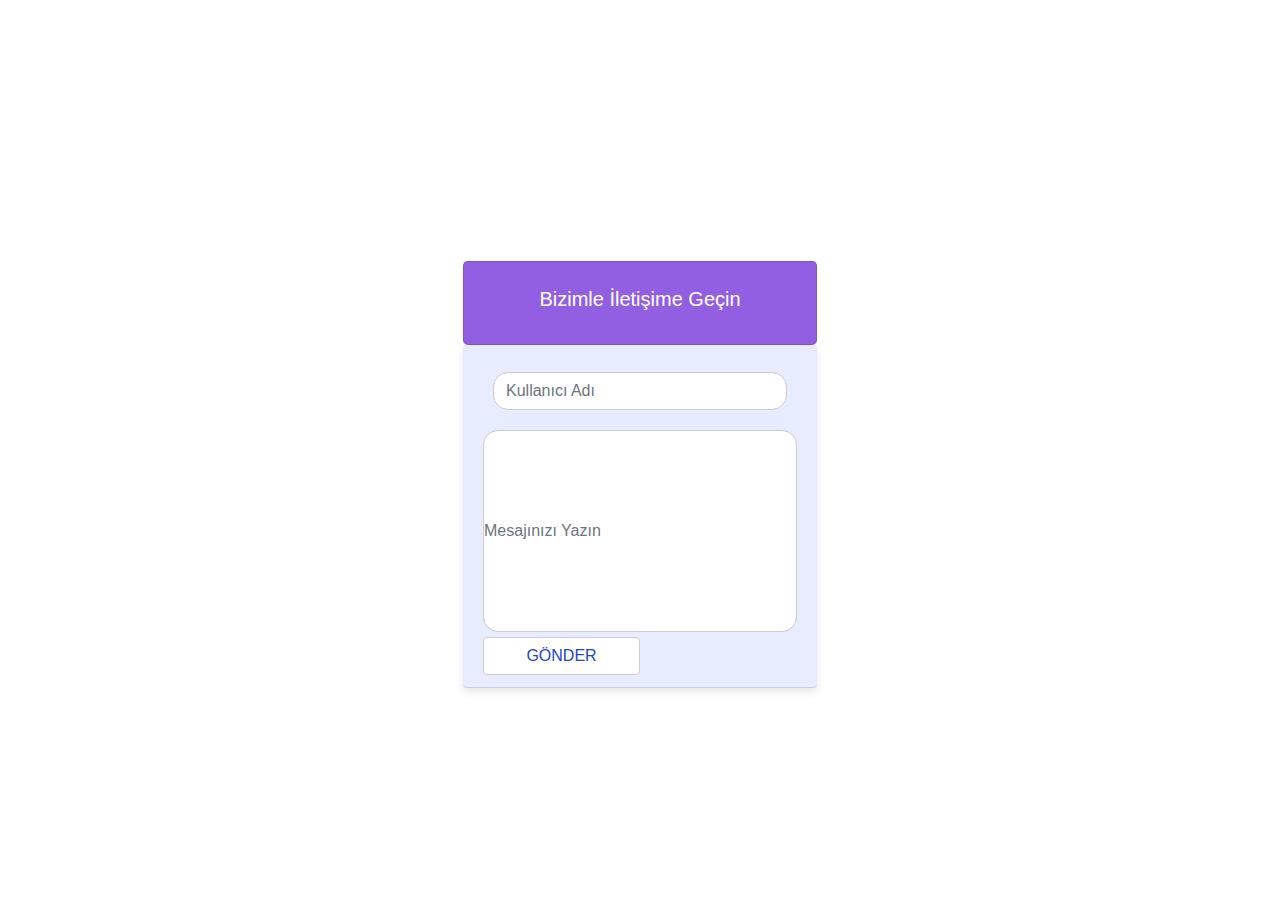
<file: webApp/public/pages/iletisim.html>
<!DOCTYPE html>
<html lang="en">

<head>
  <meta charset="UTF-8">
  <meta name="viewport" content="width=device-width, initial-scale=1.0">
  <title>İletişim Formu</title>
  <link rel="stylesheet" href="../css/iletisim.css">
  <link rel="stylesheet" href="https://maxcdn.bootstrapcdn.com/bootstrap/4.5.2/css/bootstrap.min.css">
</head>

<body>

  <div class="container mt-5" style="width: 30%; padding: 60x;">
      <div class="card" style="background-color: #925FE2; border-radius: 5px; padding: 25px;">
        <h5>Bizimle İletişime Geçin</h5>
      </div>
      <div class="card-header" style="background-color: #e7ecff;">
        <div class="group" style="width: 100%; padding: 10px;">
          <input type="text" class="form-control" placeholder="Kullanıcı Adı">
        </div>
        <div class="input">
          <input type="text" class="form-control" placeholder="Mesajınızı Yazın">
        </div>
        <div style="text-align: left;">
          <button type="button" class="btn btn-primary" data-toggle="modal" data-target="#exampleModal" class="btn" style="color: #2148c0; background-color: #fff; border: 1px solid #ccc;">
            GÖNDER
          </button>
    </div>


    <div class="modal fade" id="exampleModal" tabindex="-1" role="dialog" aria-labelledby="exampleModalLabel"
      aria-hidden="true">
      <div class="modal-dialog" role="document">
        <div class="modal-content">
          <div class="modal-header">
            <p class="modal-title" id="exampleModalLabel"></p>
            <button type="button" class="close" data-dismiss="modal" aria-label="Close">
              <span aria-hidden="true">&times;</span>
            </button>
          </div>
          <div class="modal-body">
            <div class="group" style="color: black;">
              <p>Mesajınızı dikkate alınacaktır.</p>
              <p>Katkılarınız için teşekkür ederiz.</p>
            </div>
          </div>
          <div class="modal-footer">
            <button style="color: #2148c0; background-color: #fff; border: 1px solid #ccc;" type="button" class="btn btn-secondary" data-dismiss="modal">Kapat</button>
          </div>
        </div>
      </div>
    </div>
  </div>

  

  <script src="https://ajax.googleapis.com/ajax/libs/jquery/3.5.1/jquery.min.js"></script>
  <script src="https://cdnjs.cloudflare.com/ajax/libs/popper.js/1.16.0/umd/popper.min.js"></script>
  <script src="https://maxcdn.bootstrapcdn.com/bootstrap/4.5.2/js/bootstrap.min.js"></script>
</body>

</html>
</file>
<file: webApp/public/css/iletisim.css>
body {
  font-family: Arial, sans-serif;
  background-color: #ffffff;
  margin: 0;
  padding: 0;
  display: flex;
  justify-content: center;
  align-items: center;
  height: 100vh;
}


.card {
  background-color: #925FE2;
  border-radius: 5px;
  padding: 15px;
  text-align: center;
  color: #ffffff;
}

.input input {
  width: 100%;
  padding: 100px;
  margin-top: 5px;
  margin-bottom: 5px;
  box-sizing: border-box;
  border: 1px solid #ccc;
  border-radius: 15px;
  padding-left: 0;
}

.group input {
  margin-top: 5px;
  margin-bottom: 5px;
  box-sizing: border-box;
  border: 1px solid #ccc;
  border-radius: 15px;
}

.btn {
  width: 50%;
  padding: 10px;
  border-radius: 10px;
  cursor: pointer;
}

.card-header {
  color: #ccc;
  font-size: 1.25rem;
  border-bottom: 2px solid #ccc;
  border-radius: 0.25rem;
  box-shadow: 0 4px 8px rgba(0, 0, 0, 0.1);
  text-align: center;
  border-bottom: 2px solid #ccc;
  transition: background-color 0.3s ease;
  color: #fff;
}

.kapat {
  color: #2148c0;
  background-color: #fff;
  border: 1px solid #ccc;
}
</file>
